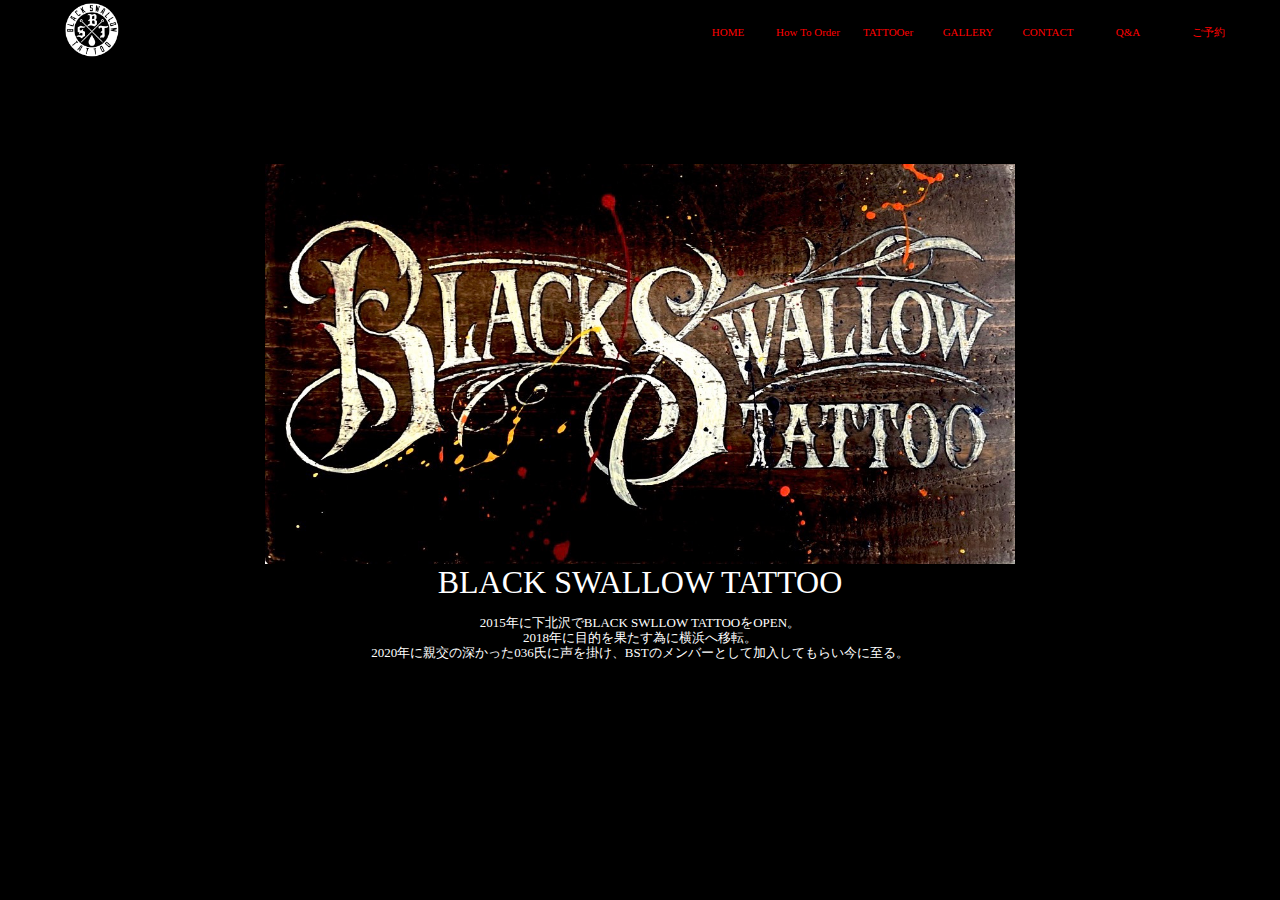
<file: index.html>
<!DOCTYPE html>
<html lang="ja">
<head>
<meta charset="utf-8">
<title>GALLERY</title>
<link rel="stylesheet" href="css/reset.css">
<meta name="description" content="Black Swallow Tattoo タトゥーショップ">
<meta name="viewport" content="width=device-width, initial-scale=1">
<link rel="icon" href="img/favicon.jpg">
<link href="https://fonts.googleapis.com/icon?family=Material+Icons" rel="stylesheet">
<link href="https://fonts.googleapis.com/css?family=Philosopher" rel="stylesheet">
<link rel="stylesheet" href="css/styles.css"><link rel="stylesheet" href="css/reset.css">
</head>
<body>
<header id="header">
    <div class="logo"><a href="index.html"><img src="img/logo.png"alt="ロゴ"height="60px"align="top"></a>

    </div>

  <div class="pc-menu">
    <nav>
      <ul>
          <li><a href="index.html">HOME</a>
          <li><a href="howtoorder.html">How To Order</a> 
          <li><a href="tattooer.html">TATTOOer</a>
          <li><a href="gallery.html">GALLERY</a>
          <li><a href="contact.html">CONTACT</a>
          <li><a href="qanda.html">Q&A</a>    
          <li><a href="reservation.html">ご予約</a>
      </ul>
    </nav>
  </div>

  <div class="sp-menu">
    <span class="material-icons" id="open">menu</span>
  </div>
</header>

<div class="overlay">
  <span class="material-icons" id="close">close</span>
  <nav>
    <ul>
      <ul>
        <li><a href="index.html">HOME</a>
        <li><a href="howtoorder.html">How To Order</a> 
        <li><a href="tattooer.html">TATTOOer</a>
        <li><a href="gallery.html">GALLERY</a>
        <li><a href="contact.html">CONTACT</a>
        <li><a href="qanda.html">Q&A</a>    
        <li><a href="reservation.html">ご予約</a>
    </ul>
  </nav>
</div>

<main>
 <style>
    body{background: black}
    body{color: white}
    a {color:red}
    P { text-align: center }
    H1 { text-align: center }
    H2 { text-align: center }
    H3 { text-align: center }
    body{  font-size: 13px; }
        </style>
  <p>    
    <div class="mainvisual">
    <img src="img/logo.jpg"alt="BST">
<div >
  <h1 class="page-title">BLACK SWALLOW TATTOO</h1><br>
  
  <p>2015年に下北沢でBLACK SWLLOW TATTOOをOPEN。</p>
  <p>2018年に目的を果たす為に横浜へ移転。</p>
  <p>2020年に親交の深かった036氏に声を掛け、BSTのメンバーとして加入してもらい今に至る。</p>
</div>
</div><!-- /.home-content --></p>
</main>

<script src="js/main.js"></script>
<!-- <footer class="copyright">
  <small>(C)Black Swallow Tattoo</small>
</footer> -->
</div>
</body>
</html>
</file>
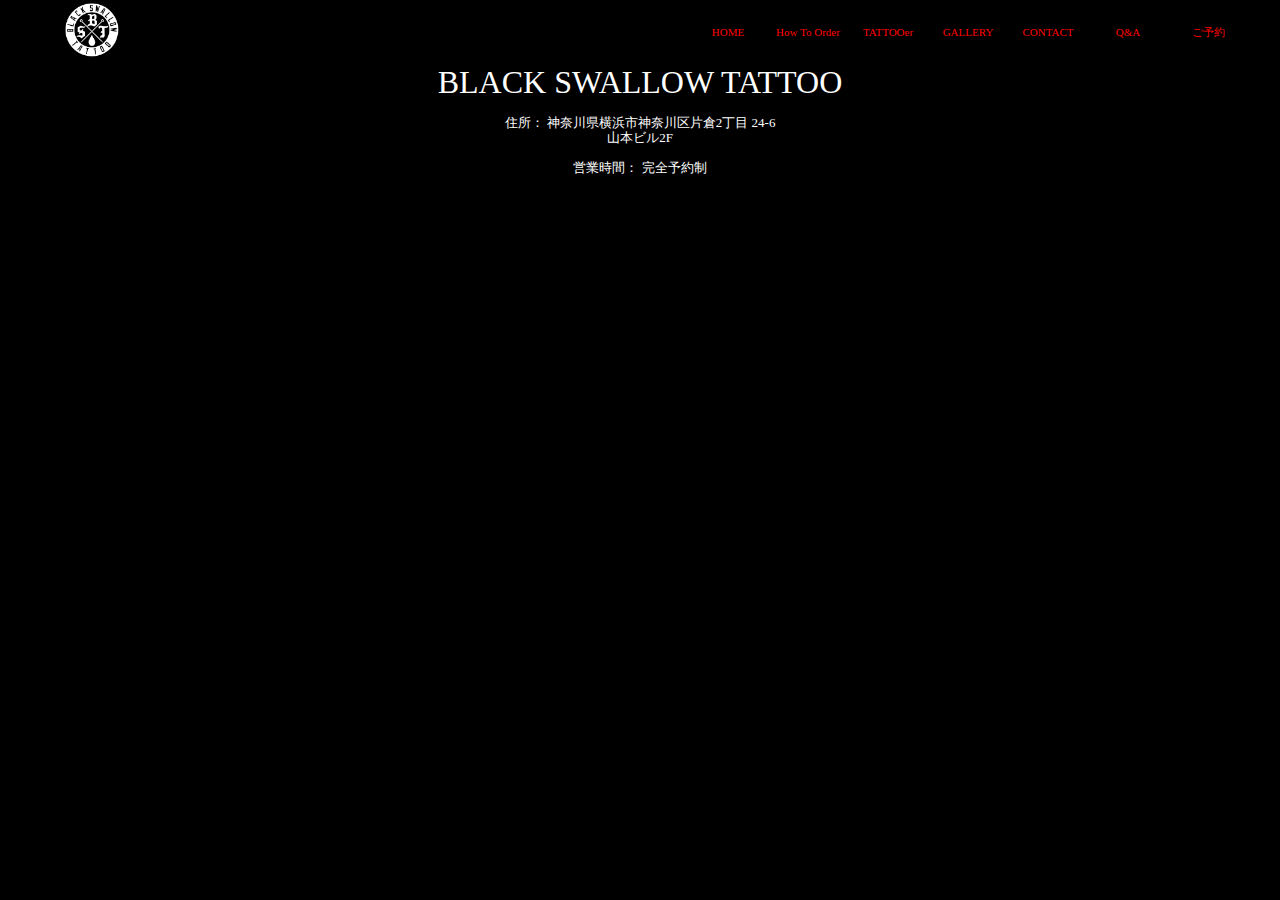
<file: contact.html>
<!DOCTYPE html>
<html lang="ja">
<head>
<meta charset="utf-8">
<title>CONTACT</title>
<link rel="stylesheet" href="css/reset.css">
<meta name="description" content="Black Swallow Tattoo タトゥーショップ">
<meta name="viewport" content="width=device-width, initial-scale=1">
<link rel="icon" href="img/favicon.jpg">
<link href="https://fonts.googleapis.com/icon?family=Material+Icons" rel="stylesheet">
<link href="https://fonts.googleapis.com/css?family=Philosopher" rel="stylesheet">
<link rel="stylesheet" href="css/styles.css"><link rel="stylesheet" href="css/reset.css">
</head>
<body>
<header id="header">
    <div class="logo"><a href="index.html"><img src="img/logo.png"alt="ロゴ"height="60px"align="top"></a>

    </div>

  <div class="pc-menu">
    <nav>
      <ul>
          <li><a href="index.html">HOME</a>
          <li><a href="howtoorder.html">How To Order</a> 
          <li><a href="tattooer.html">TATTOOer</a>
          <li><a href="gallery.html">GALLERY</a>
          <li><a href="contact.html">CONTACT</a>
          <li><a href="qanda.html">Q&A</a>    
          <li><a href="reservation.html">ご予約</a>
      </ul>
    </nav>
  </div>

  <div class="sp-menu">
    <span class="material-icons" id="open">menu</span>
  </div>
</header>

<div class="overlay">
  <span class="material-icons" id="close">close</span>
  <nav>
    <ul>
      <ul>
        <li><a href="index.html">HOME</a>
        <li><a href="howtoorder.html">How To Order</a> 
        <li><a href="tattooer.html">TATTOOer</a>
        <li><a href="gallery.html">GALLERY</a>
        <li><a href="contact.html">CONTACT</a>
        <li><a href="qanda.html">Q&A</a>    
        <li><a href="reservation.html">ご予約</a>
    </ul>
  </nav>
</div>

<main>
<style>
body{background: black}
body{color: white}
a {color:red}
P { text-align: center }
H1 { text-align: center }
H2 { text-align: center }
H3 { text-align: center }
body{
font-size: 13px;
}
</style>
<main>
<section id="location">
  <div class="wrapper">
      <div class="location-info">
          <h1 class="sub-title">BLACK SWALLOW TATTOO</h1><br>
          <link rel="preconnect" href="https://fonts.googleapis.com">
          <link rel="preconnect" href="https://fonts.gstatic.com" crossorigin>
          
          <p>
              住所： 神奈川県横浜市神奈川区片倉2丁目 24-6 <br>
              山本ビル2F<br><br>
              営業時間： 完全予約制<br><br> <section id="location">
                <div class="wrapper">
                    <div class="location-info">
            <iframe src="https://www.google.com/maps/embed?pb=!1m18!1m12!1m3!1d3248.7379921663255!2d139.60124435112252!3d35.48602588014321!2m3!1f0!2f0!3f0!3m2!1i1024!2i768!4f13.1!3m3!1m2!1s0x601859817adfb9d1%3A0x9a1df63c8cbd77d!2sBlack%20Swallow%20Tattoo!5e0!3m2!1sja!2sjp!4v1659922640347!5m2!1sja!2sjp" width="600" height="450" style="border:0;" allowfullscreen="" loading="lazy" referrerpolicy="no-referrer-when-downgrade"></iframe>
            <script src="js/main.js"></script>
          </div>
          <!-- <footer class="copyright">
            <small>(C)Black Swallow Tattoo</small>
          </footer>
      -->
        </body>
        </html>
</file>
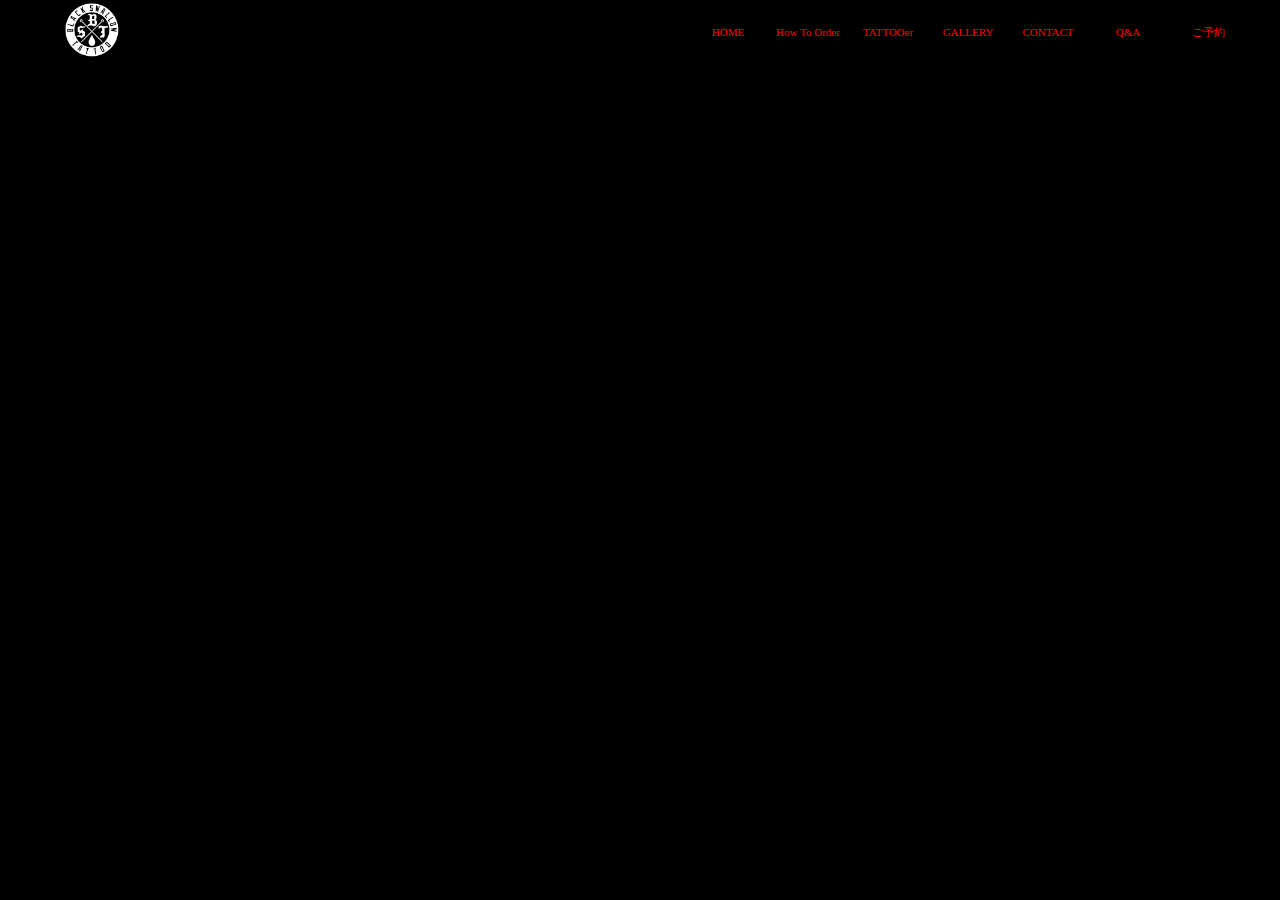
<file: gallery.html>
<!DOCTYPE html>
<html lang="ja">
<head>
<meta charset="utf-8">
<title>GALLERY</title>
<link rel="stylesheet" href="css/reset.css">
<meta name="description" content="Black Swallow Tattoo タトゥーショップ">
<meta name="viewport" content="width=device-width, initial-scale=1">
<link rel="icon" href="img/favicon.jpg">
<link href="https://fonts.googleapis.com/icon?family=Material+Icons" rel="stylesheet">
<link href="https://fonts.googleapis.com/css?family=Philosopher" rel="stylesheet">
<link rel="stylesheet" href="css/styles.css"><link rel="stylesheet" href="css/reset.css">
</head>
<body>
<header id="header">
    <div class="logo"><a href="index.html"><img src="img/logo.png"alt="ロゴ"height="60px"align="top"></a>

    </div>

  <div class="pc-menu">
    <nav>
      <ul>
          <li><a href="index.html">HOME</a>
          <li><a href="howtoorder.html">How To Order</a> 
          <li><a href="tattooer.html">TATTOOer</a>
          <li><a href="gallery.html">GALLERY</a>
          <li><a href="contact.html">CONTACT</a>
          <li><a href="qanda.html">Q&A</a>    
          <li><a href="reservation.html">ご予約</a>
      </ul>
    </nav>
  </div>

  <div class="sp-menu">
    <span class="material-icons" id="open">menu</span>
  </div>
</header>

<div class="overlay">
  <span class="material-icons" id="close">close</span>
  <nav>
    <ul>
      <ul>
        <li><a href="index.html">HOME</a>
        <li><a href="howtoorder.html">How To Order</a> 
        <li><a href="tattooer.html">TATTOOer</a>
        <li><a href="gallery.html">GALLERY</a>
        <li><a href="contact.html">CONTACT</a>
        <li><a href="qanda.html">Q&A</a>    
        <li><a href="reservation.html">ご予約</a>
    </ul>
  </nav>
</div>

<main>
<!-- LightWidget WIDGET --><script src="https://cdn.lightwidget.com/widgets/lightwidget.js"></script><iframe src="http://lightwidget.com/widgets/6421254b2d855bcfabd1e12c8305da53.html" scrolling="no" allowtransparency="true" class="lightwidget-widget" style="width:100%;border:0;overflow:hidden;"></iframe>
<script src="js/main.js"></script>
<style>
body{background: black}
body{color: white}
a {color:red}
P { text-align: center }
H1 { text-align: center }
H2 { text-align: center }
H3 { text-align: center }
body{
font-size: 12px;
}

</style>
</div>
<!-- <footer class="copyright">
  <small>(C)Black Swallow Tattoo</small>
</footer> -->
</body>
</html>
</file>
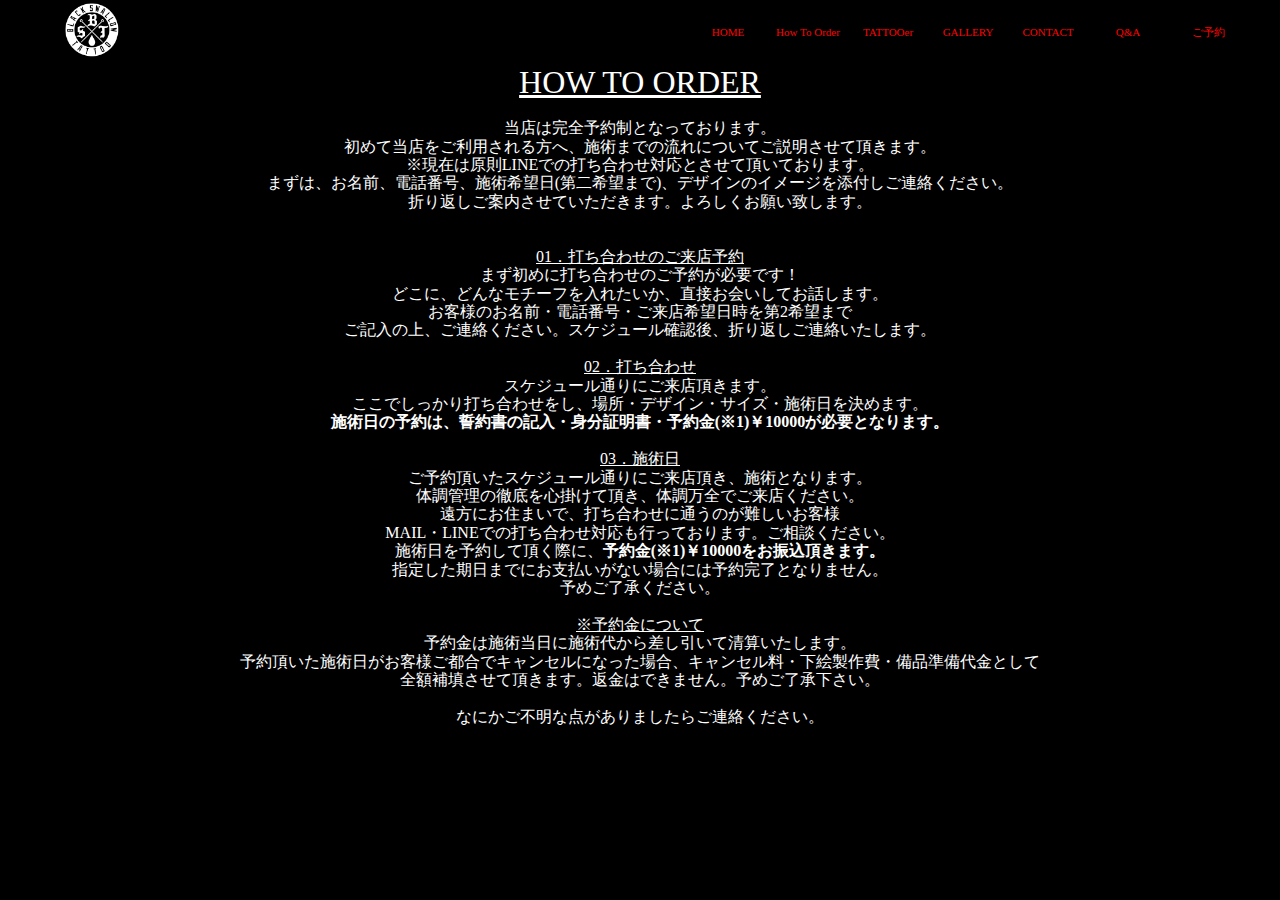
<file: howtoorder.html>
<!DOCTYPE html>
<html lang="ja">
<head>
<meta charset="utf-8">
<title>HOW TO OEDER</title>
<link rel="stylesheet" href="css/reset.css">
<meta name="description" content="Black Swallow Tattoo タトゥーショップ">
<meta name="viewport" content="width=device-width, initial-scale=1">
<link rel="icon" href="img/favicon.jpg">
<link href="https://fonts.googleapis.com/icon?family=Material+Icons" rel="stylesheet">
<link href="https://fonts.googleapis.com/css?family=Philosopher" rel="stylesheet">
<link rel="stylesheet" href="css/styles.css"><link rel="stylesheet" href="css/reset.css">
</head>
<body>
<header id="header">
    <div class="logo"><a href="index.html"><img src="img/logo.png"alt="ロゴ"height="60px"align="top"></a>

    </div>

  <div class="pc-menu">
    <nav>
      <ul>
          <li><a href="index.html">HOME</a>
          <li><a href="howtoorder.html">How To Order</a> 
          <li><a href="tattooer.html">TATTOOer</a>
          <li><a href="gallery.html">GALLERY</a>
          <li><a href="contact.html">CONTACT</a>
          <li><a href="qanda.html">Q&A</a>    
          <li><a href="reservation.html">ご予約</a>
      </ul>
    </nav>
  </div>

  <div class="sp-menu">
    <span class="material-icons" id="open">menu</span>
  </div>
</header>

<div class="overlay">
  <span class="material-icons" id="close">close</span>
  <nav>
    <ul>
      <ul>
        <li><a href="index.html">HOME</a>
        <li><a href="howtoorder.html">How To Order</a> 
        <li><a href="tattooer.html">TATTOOer</a>
        <li><a href="gallery.html">GALLERY</a>
        <li><a href="contact.html">CONTACT</a>
        <li><a href="qanda.html">Q&A</a>    
        <li><a href="reservation.html">ご予約</a>
    </ul>
  </nav>
</div>

<main>

  <main>
    <style>
      body{background: black}
      body{color: white}
      a {color:red}
      P { text-align: center }
      H1 { text-align: center }
      H2 { text-align: center }
      H3 { text-align: center }
      body{
  font-size: 16px;
  }
    
    </style>
  <body>
      <h1 class="fonts-2"><u>HOW TO ORDER</u></h1><br>
      <h1>当店は完全予約制となっております。</h1>
      <p>初めて当店をご利用される方へ、施術までの流れについてご説明させて頂きます。</p>
      <p>※現在は原則LINEでの打ち合わせ対応とさせて頂いております。</p>
      <p>まずは、お名前、電話番号、施術希望日(第二希望まで)、デザインのイメージを添付しご連絡ください。</p>
      <p>折り返しご案内させていただきます。よろしくお願い致します。</b></p><br>
     <br>
      <h2><span class="under">01．打ち合わせのご来店予約</span></p></h2>
      <p>まず初めに打ち合わせのご予約が必要です！</p>
      <p>どこに、どんなモチーフを入れたいか、直接お会いしてお話します。</p>
      <p>お客様のお名前・電話番号・ご来店希望日時を第2希望まで</p>
      <p>ご記入の上、ご連絡ください。スケジュール確認後、折り返しご連絡いたします。</p><br>
      
      <h2><span class="under">02．打ち合わせ</span></p></h2>   
      <p>スケジュール通りにご来店頂きます。</p>    
      <p>ここでしっかり打ち合わせをし、場所・デザイン・サイズ・施術日を決めます。</p>
      <p><b>施術日の予約は、誓約書の記入・身分証明書・予約金(※1)￥10000が必要となります。</b></p><br>
       
      <h2><span class="under">03．施術日</span></h2>
      <p>ご予約頂いたスケジュール通りにご来店頂き、施術となります。</p>
      <p>体調管理の徹底を心掛けて頂き、体調万全でご来店ください。</p>
      <p>遠方にお住まいで、打ち合わせに通うのが難しいお客様</p>
      <p>MAIL・LINEでの打ち合わせ対応も行っております。ご相談ください。</p>
      <p>施術日を予約して頂く際に、<B>予約金(※1)￥10000をお振込頂きます。</B></p>
      <p>指定した期日までにお支払いがない場合には予約完了となりません。</p>
      <p>予めご了承ください。</p><br>
          
      <h2><span class="under">※予約金について</span></h2>
      <p>予約金は施術当日に施術代から差し引いて清算いたします。</p>
      <p>予約頂いた施術日がお客様ご都合でキャンセルになった場合、キャンセル料・下絵製作費・備品準備代金として
      <p>全額補填させて頂きます。返金はできません。予めご了承下さい。</p>
      <br><p><h3>なにかご不明な点がありましたらご連絡ください。</h3></p>
      </body>
      </main>
      </body>
      </html>

    
  <script src="js/main.js"></script>

  <!-- <footer class="copyright">
    <small>(C)Black Swallow Tattoo</small>
  </footer> -->
</body>
</html>
</file>
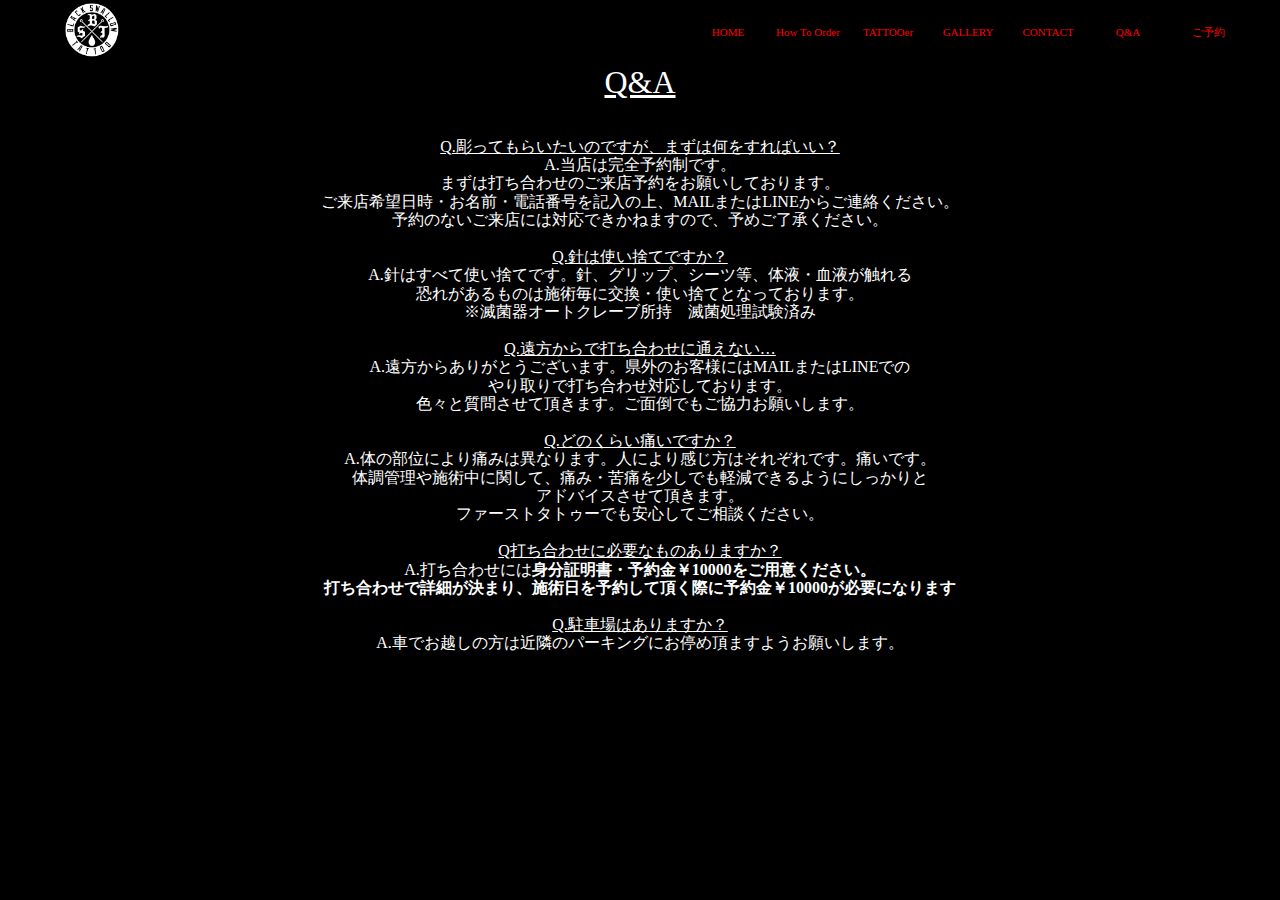
<file: qanda.html>
<!DOCTYPE html>
<html lang="ja">
<head>
<meta charset="utf-8">
<title>Q&A</title>
<link rel="stylesheet" href="css/reset.css">
<meta name="description" content="Black Swallow Tattoo タトゥーショップ">
<meta name="viewport" content="width=device-width, initial-scale=1">
<link rel="icon" href="img/favicon.jpg">
<link href="https://fonts.googleapis.com/icon?family=Material+Icons" rel="stylesheet">
<link href="https://fonts.googleapis.com/css?family=Philosopher" rel="stylesheet">
<link rel="stylesheet" href="css/styles.css"><link rel="stylesheet" href="css/reset.css">
</head>
<body>
<header id="header">
    <div class="logo"><a href="index.html"><img src="img/logo.png"alt="ロゴ"height="60px"align="top"></a>

    </div>

  <div class="pc-menu">
    <nav>
      <ul>
          <li><a href="index.html">HOME</a>
          <li><a href="howtoorder.html">How To Order</a> 
          <li><a href="tattooer.html">TATTOOer</a>
          <li><a href="gallery.html">GALLERY</a>
          <li><a href="contact.html">CONTACT</a>
          <li><a href="qanda.html">Q&A</a>    
          <li><a href="reservation.html">ご予約</a>
      </ul>
    </nav>
  </div>

  <div class="sp-menu">
    <span class="material-icons" id="open">menu</span>
  </div>
</header>

<div class="overlay">
  <span class="material-icons" id="close">close</span>
  <nav>
    <ul>
      <ul>
        <li><a href="index.html">HOME</a>
        <li><a href="howtoorder.html">How To Order</a> 
        <li><a href="tattooer.html">TATTOOer</a>
        <li><a href="gallery.html">GALLERY</a>
        <li><a href="contact.html">CONTACT</a>
        <li><a href="qanda.html">Q&A</a>    
        <li><a href="reservation.html">ご予約</a>
    </ul>
  </nav>
</div>
<main>

  <style>
      body{background: black}
      body{color: white}
      a {color:red}
      P { text-align: center }
      H1 { text-align: center }
      H2 { text-align: center }
      H3 { text-align: center }
      body{
    font-size: 16px;
    }
    
      </style>
      
  
    <body>
    
    <h1 class="fonts-1"><u>Q&A</u></h1><br><br>
     <h2><span class="under">Q.彫ってもらいたいのですが、まずは何をすればいい？</span></h2>
      <p>A.当店は完全予約制です。</p>
      <p>まずは打ち合わせのご来店予約をお願いしております。</p>
      <p>ご来店希望日時・お名前・電話番号を記入の上、MAILまたはLINEからご連絡ください。</p>
      <p>予約のないご来店には対応できかねますので、予めご了承ください。</p>
      <br><h2><span class="under">Q.針は使い捨てですか？</span></h2>
      <p>A.針はすべて使い捨てです。針、グリップ、シーツ等、体液・血液が触れる
      <p> 恐れがあるものは施術毎に交換・使い捨てとなっております。</p>
      <p> ※滅菌器オートクレーブ所持　滅菌処理試験済み</p>
      <br><h2><span class="under">Q.遠方からで打ち合わせに通えない…</span></h2>
      <p>A.遠方からありがとうございます。県外のお客様にはMAILまたはLINEでの</p> 
      <p>やり取りで打ち合わせ対応しております。</p>
      <p>色々と質問させて頂きます。ご面倒でもご協力お願いします。</p>
      <br><h2><span class="under">Q.どのくらい痛いですか？</span></h2>
      <p>A.体の部位により痛みは異なります。人により感じ方はそれぞれです。痛いです。</p>
      <p>体調管理や施術中に関して、痛み・苦痛を少しでも軽減できるようにしっかりと</p>
      <p>アドバイスさせて頂きます。</p>
      <p>ファーストタトゥーでも安心してご相談ください。</p>
      <br><h2><span class="under">Q打ち合わせに必要なものありますか？</span></h2>
      <p>A.打ち合わせには<b>身分証明書・予約金￥10000をご用意ください。</b></p>
      <p><b>打ち合わせで詳細が決まり、施術日を予約して頂く際に予約金￥10000が必要になります</b></p>
      <br><h2><span class="under">Q.駐車場はありますか？</span></h2>
      <p>​A.車でお越しの方は近隣のパーキングにお停め頂ますようお願いします。</p>


        <!-- <footer class="copyright">
          <small>(C)Black Swallow Tattoo</small>
        </footer> -->
        
        <script src="js/main.js"></script>
  
      </body>
      </html>
</file>
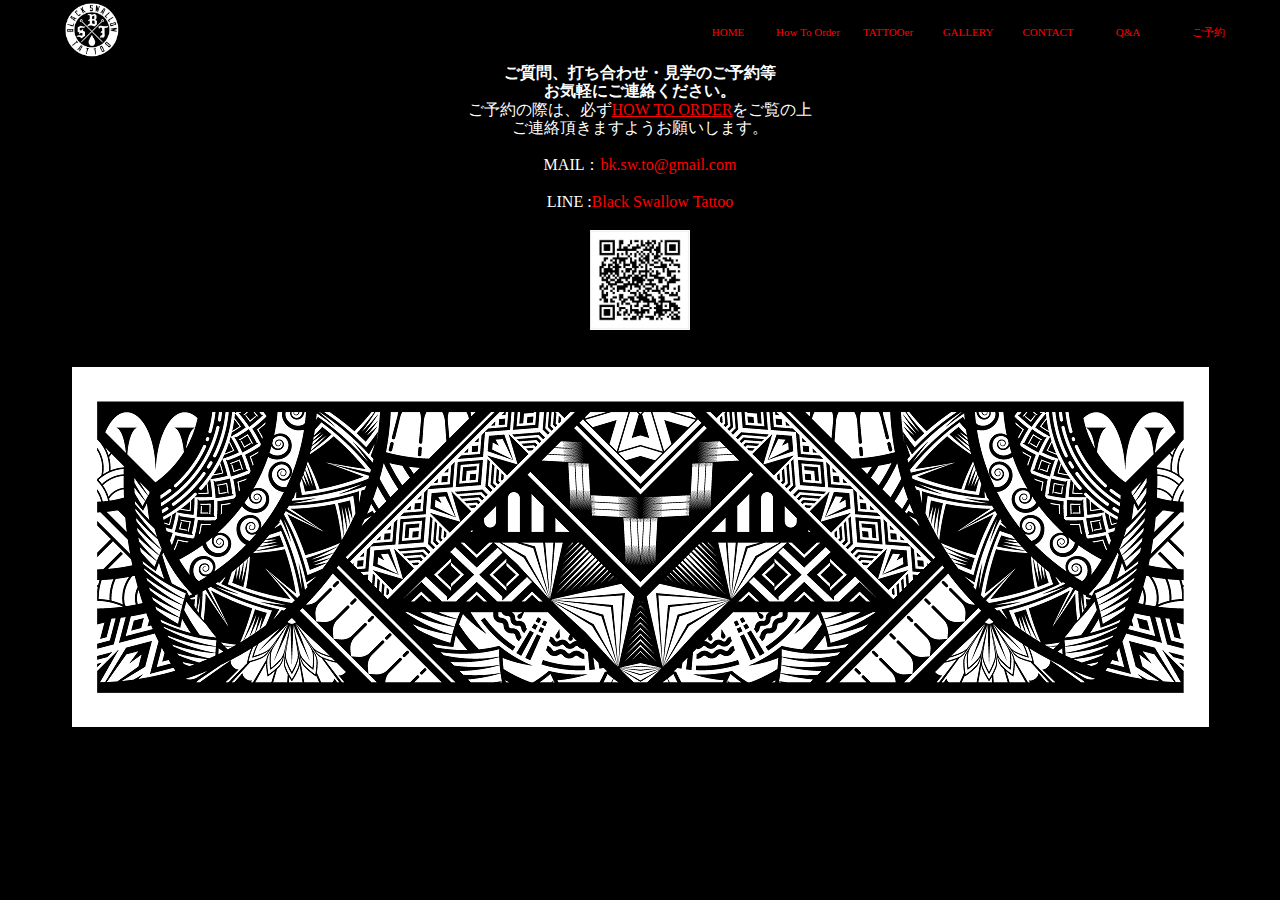
<file: reservation.html>
<!DOCTYPE html>
<html lang="ja">
<head>
<meta charset="utf-8">
<title>ご予約</title>
<link rel="stylesheet" href="css/reset.css">
<meta name="description" content="Black Swallow Tattoo タトゥーショップ">
<meta name="viewport" content="width=device-width, initial-scale=1">
<link rel="icon" href="img/favicon.jpg">
<link href="https://fonts.googleapis.com/icon?family=Material+Icons" rel="stylesheet">
<link href="https://fonts.googleapis.com/css?family=Philosopher" rel="stylesheet">
<link rel="stylesheet" href="css/styles.css"><link rel="stylesheet" href="css/reset.css">
</head>
<body>
<header id="header">
    <div class="logo"><a href="index.html"><img src="img/logo.png"alt="ロゴ"height="60px"align="top"></a>

    </div>

  <div class="pc-menu">
    <nav>
      <ul>
          <li><a href="index.html">HOME</a>
          <li><a href="howtoorder.html">How To Order</a> 
          <li><a href="tattooer.html">TATTOOer</a>
          <li><a href="gallery.html">GALLERY</a>
          <li><a href="contact.html">CONTACT</a>
          <li><a href="qanda.html">Q&A</a>    
          <li><a href="reservation.html">ご予約</a>
      </ul>
    </nav>
  </div>

  <div class="sp-menu">
    <span class="material-icons" id="open">menu</span>
  </div>
</header>

<div class="overlay">
  <span class="material-icons" id="close">close</span>
  <nav>
    <ul>
      <ul>
        <li><a href="index.html">HOME</a>
        <li><a href="howtoorder.html">How To Order</a> 
        <li><a href="tattooer.html">TATTOOer</a>
        <li><a href="gallery.html">GALLERY</a>
        <li><a href="contact.html">CONTACT</a>
        <li><a href="qanda.html">Q&A</a>    
        <li><a href="reservation.html">ご予約</a>
    </ul>
  </nav>
</div>

<main>
  <style>
    body{background: black}
    body{color: white}
    a {color:red}
    P { text-align: center }
    H1 { text-align: center }
    H2 { text-align: center }
    H3 { text-align: center }
    body{
  font-size: 16px;
  }
  
    </style>

<b><p>ご質問、打ち合わせ・見学のご予約等<br>お気軽にご連絡ください。</b></p>
<p>​ご予約の際は、必ず<a href="howtoorder.html"><span class="under">HOW TO ORDER</span></a>をご覧の上<br>ご連絡頂きますようお願いします。</a>
<br><br>
<p>MAIL：<a href="mailto:bk.sw.to@gmail.com">bk.sw.to@gmail.com</a></p><br>
<p>LINE :<a href="https://lin.ee/CB5V4Ll">Black Swallow Tattoo</a></p>
<br>
<div style="text-align: center;">​<img src="img/qqr.jpg"width="100px"></div><br><br>
<div class="tattoo">
<img src="img/tattoo.png">
</div>
</style>
<script src="js/main.js"></script>
</div>
<!-- <footer class="copyright">
  <small>(C)Black Swallow Tattoo</small>
</footer> -->
</body>
</html>
</file>
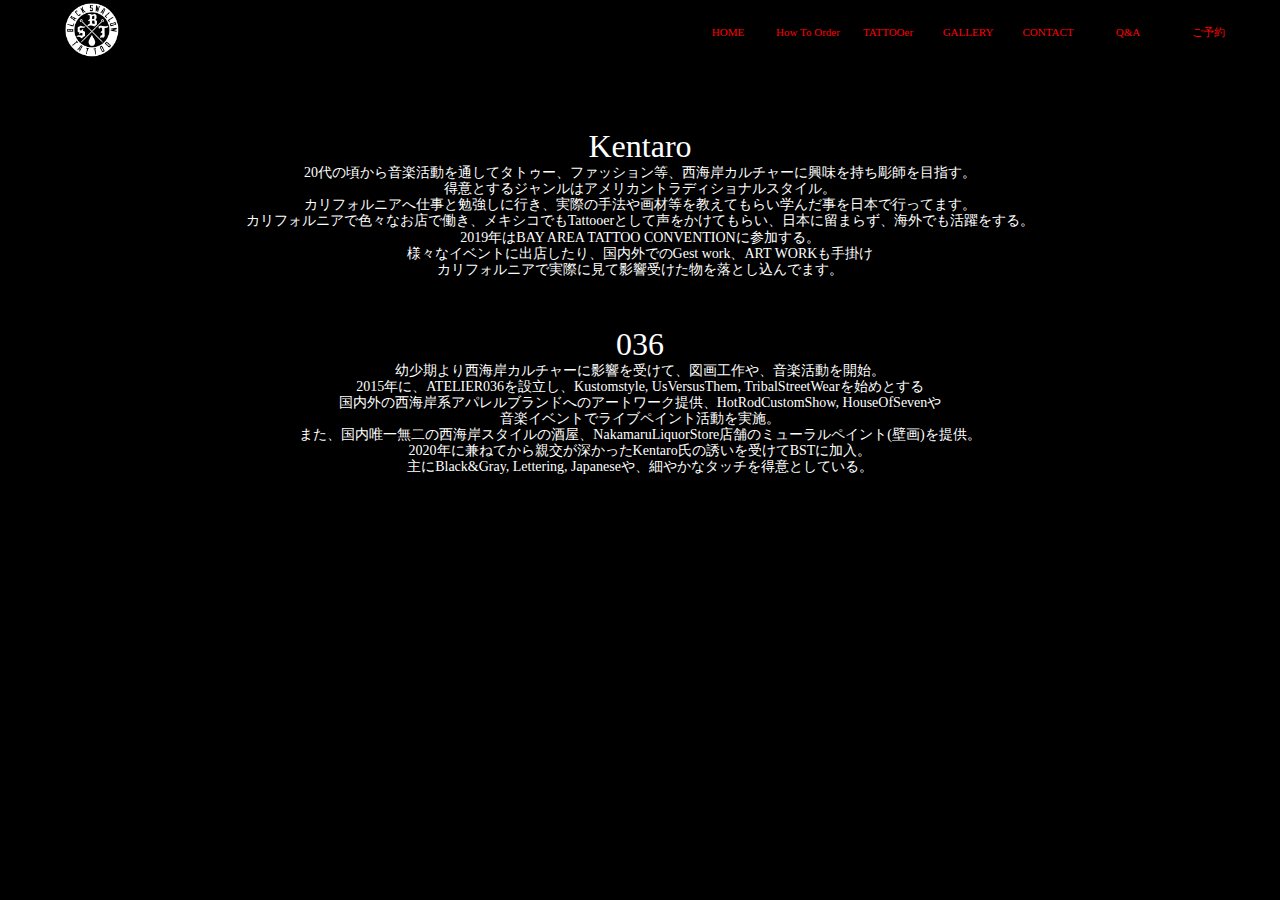
<file: tattooer.html>
<!DOCTYPE html>
<html lang="ja">
<head>
<meta charset="utf-8">
<title>Tattooer</title>
<link rel="stylesheet" href="css/reset.css">
<meta name="description" content="Black Swallow Tattoo タトゥーショップ">
<meta name="viewport" content="width=device-width, initial-scale=1">
<link rel="icon" href="img/favicon.jpg">
<link href="https://fonts.googleapis.com/icon?family=Material+Icons" rel="stylesheet">
<link href="https://fonts.googleapis.com/css?family=Philosopher" rel="stylesheet">
<link rel="stylesheet" href="css/styles.css"><link rel="stylesheet" href="css/reset.css">
</head>
<body>
<header id="header">
    <div class="logo"><a href="index.html"><img src="img/logo.png"alt="ロゴ"height="60px"align="top"></a>

    </div>

  <div class="pc-menu">
    <nav>
      <ul>
          <li><a href="index.html">HOME</a>
          <li><a href="howtoorder.html">How To Order</a> 
          <li><a href="tattooer.html">TATTOOer</a>
          <li><a href="gallery.html">GALLERY</a>
          <li><a href="contact.html">CONTACT</a>
          <li><a href="qanda.html">Q&A</a>    
          <li><a href="reservation.html">ご予約</a>
      </ul>
    </nav>
  </div>

  <div class="sp-menu">
    <span class="material-icons" id="open">menu</span>
  </div>
</header>

<div class="overlay">
  <span class="material-icons" id="close">close</span>
  <nav>
    <ul>
      <ul>
        <li><a href="index.html">HOME</a>
        <li><a href="howtoorder.html">How To Order</a> 
        <li><a href="tattooer.html">TATTOOer</a>
        <li><a href="gallery.html">GALLERY</a>
        <li><a href="contact.html">CONTACT</a>
        <li><a href="qanda.html">Q&A</a>    
        <li><a href="reservation.html">ご予約</a>
    </ul>
  </nav>
</div>

<main>
  <style>
    body{background: black}
    body{color: white}
    a {color:red}
    P { text-align: center }
    H1 { text-align: center }
    body{
font-size: 14px;
}
    
    </style>
  <br> <br><br> <br>  
  <body>    
<h1 class="name-font">Kentaro</h1>
<link rel="preconnect" href="https://fonts.googleapis.com">
<link rel="preconnect" href="https://fonts.gstatic.com" crossorigin>

<p>20代の頃から音楽活動を通してタトゥー、ファッション等、西海岸カルチャーに興味を持ち彫師を目指す。</p>
<p>得意とするジャンルはアメリカントラディショナルスタイル。</p>
<p>カリフォルニアへ仕事と勉強しに行き、実際の手法や画材等を教えてもらい学んだ事を日本で行ってます。</p>
<p>カリフォルニアで色々なお店で働き、メキシコでもTattooerとして声をかけてもらい、日本に留まらず、海外でも活躍をする。</p>
<p>2019年はBAY AREA TATTOO CONVENTIONに参加する。</p>
<p>様々なイベントに出店したり、国内外でのGest work、ART WORKも手掛け
<p>カリフォルニアで実際に見て影響受けた物を落とし込んでます。</p><br>
<br><br>
<h1 class="name-font">036</h1>
<link rel="preconnect" href="https://fonts.googleapis.com">
<link rel="preconnect" href="https://fonts.gstatic.com" crossorigin>

<p>幼少期より西海岸カルチャーに影響を受けて、図画工作や、音楽活動を開始。</p>
<p>2015年に、ATELIER036を設立し、Kustomstyle, UsVersusThem, TribalStreetWearを始めとする</p>
<p>国内外の西海岸系アパレルブランドへのアートワーク提供、HotRodCustomShow, HouseOfSevenや</p>
<p>音楽イベントでライブペイント活動を実施。</p>
<p>また、国内唯一無二の西海岸スタイルの酒屋、NakamaruLiquorStore店舗のミューラルペイント(壁画)を提供。</p>
<p>2020年に兼ねてから親交が深かったKentaro氏の誘いを受けてBSTに加入。</p>
<p>主にBlack&Gray, Lettering, Japaneseや、細やかなタッチを得意としている。</p>
</p></body>
<script src="js/main.js"></script>
</div>
<!-- <footer class="copyright">
  <small>(C)Black Swallow Tattoo</small>
</footer> -->
</body>
</html>
</file>
<file: css/styles.css>
body {
  margin: 0;
  padding: 0;
  font-family: Rubik Dirt', 'cursive','Verdana',sans-serif;
  max-width: 100%;
}

img {
  max-width: 100%;
}

header {
  display: flex;
  padding: 0 32px;
  font-size: 11px;
}

	
.wrap_original {
  overflow: hidden;
  }

header h1 {
  margin: 10;
  font-size: 22px;
  line-height: 64px;
}

.sp-menu {
  margin-left: auto;

}

.sp-menu #open {
  font-size: 32px;
  line-height: 64px;
  cursor: pointer;
}

.sp-menu #open.hide {
  display: none;
}

main {
  padding: 0 16px;
}

.overlay {
  position: fixed;
  top: 0;
  bottom: 0;
  right: 0;
  left: 0;
  background: rgba(255, 255, 255, 0.95);
  text-align: center;
  padding: 64px;
  opacity: 0;
  pointer-events: none;
  transition: opacity .6s;
}

.overlay.show {
  opacity: 1;
  pointer-events: auto;
}

.overlay #close {
  position: absolute;
  top: 16px;
  right: 16px;
  font-size: 32px;
  cursor: pointer;
}

.overlay ul {
  list-style-type: none;
  margin: 0;
  padding: 0;
}

.overlay li {
  margin-top: 24px;
  opacity: 0;
  transform: translateY(16px);
  transition: opacity .3s, transform .3s;
}

.overlay.show li {
  opacity: 1;
  transform: none;
}

.overlay.show li:nth-child(1) {
  transition-delay: .1s;
}

.overlay.show li:nth-child(2) {
  transition-delay: .2s;
}

.overlay.show li:nth-child(3) {
  transition-delay: .3s;
}

.pc-menu {
  display: none;

}

@media screen and (min-width: 600px) {
  .pc-menu {
    display: block;
    margin-left: auto;
}

  .mainvisual img{
    max-width: 100%;
    height: calc(100vh-60px); 
}
  
  .pc-menu ul {
    list-style-type: none;
    margin: 0;
    padding: 0;
    display: flex;
}

  .pc-menu a {
    display: block;
    width: 80px;
    line-height: 64px;
    text-align: center;
}

  .pc-menu a:hover {
    background: white;
}

  .sp-menu {
    display: none;
}

.fonts-1 {
  font-size: 12px;
}

.fonts-2 {
  font-size: 12px;
}
}


  iframe{
  width: 100%;
}

   .wrap_original a img{
    margin: 0 auto;
}

  .mainvisual {
    margin-top: 100px;
    text-align: center;
    padding:0 !important;
}
 
  .mainvisual img {
    height:400px;
    
  }
  /* copyright */

.copyright {
  background: #323435;
  padding: 24px 0;
  text-align: center;
}

.copyright small {
  font-size: 16px;
  color: #eee;
}
.page-title {
  font-size: 2rem;
  font-family: 'Rubik Dirt', cursive;
  font-weight: normal;
}
.name-font{
  font-size: 2rem;
  font-family: 'Rubik Dirt', cursive;
  font-weight: normal;
}
.fonts-1{
  font-size: 2rem;
  font-family: 'Rubik Dirt', cursive;
  font-weight: normal; 
}

.fonts-2{
  font-size: 2rem;
  font-family: 'Rubik Dirt', cursive;
  font-weight: normal; 
}

.under {
  text-decoration: underline;
}
.sub-title{
  font-size: 2rem;
  font-family: 'Rubik Dirt', cursive;
}

/* フッター */
.copyright {
  background-color: #432;
  color: #f3e9e5;
  width:100%;
  margin: 0 0 0 auto;
  padding: 20px;
  height: 1px;
  text-align: center;
  position: absolute;
  bottom: 0;
  font-size: 0.875rem;
  margin-bottom: -150px;
  }

 .logo{
     margin-left: 30px;
  }

  .tattoo{
    text-align: center;
    
  }
</file>
